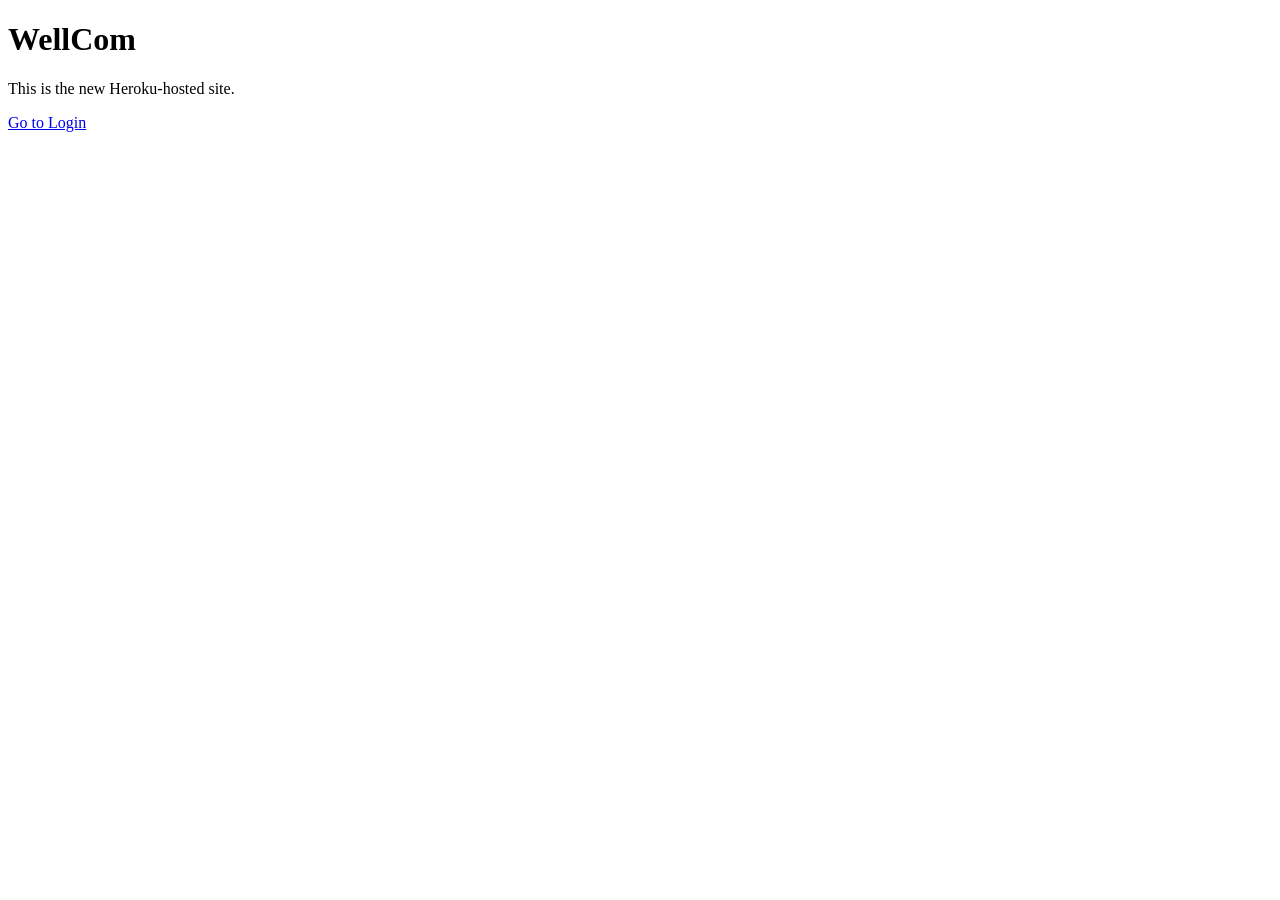
<file: templates/index.html>
<!doctype html>
<html>
<head>
  <meta charset="utf-8"/>
  <title>WellCom</title>
</head>
<body>
  <h1>WellCom</h1>
  <p>This is the new Heroku-hosted site.</p>
  <p><a href="/login">Go to Login</a></p>
</body>
</html>
</file>
